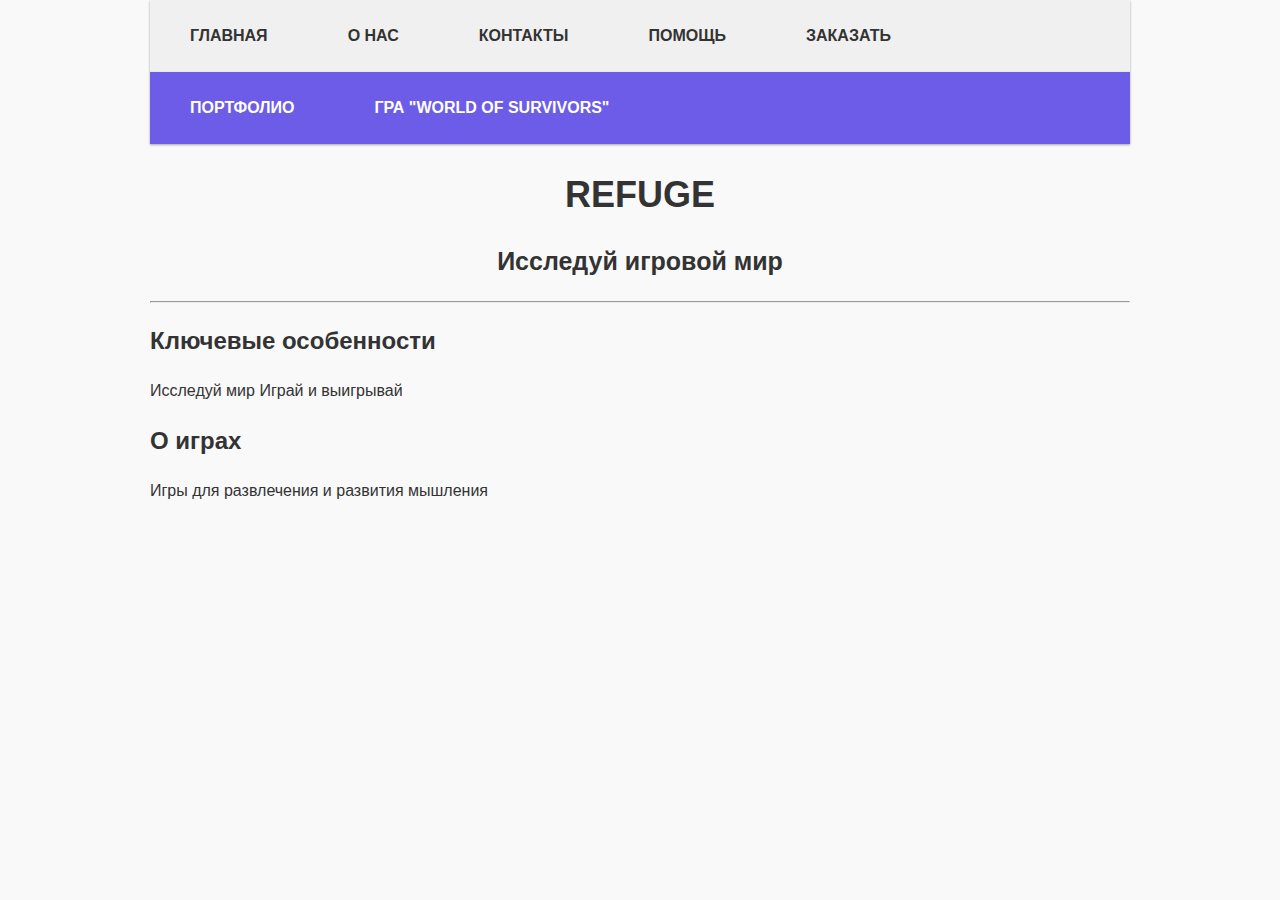
<file: html/index.html>
<!DOCTYPE html>
<html lang="ru">
<head>
    <meta charset="UTF-8">
    <meta http-equiv="X-UA-Compatible" content="IE=edge">
    <meta name="viewport" content="width=device-width, initial-scale=1.0">
    <title>project1</title>
    <link rel="stylesheet" href="../css/main.css">

    
   
</head>

<body>
  
    
        <div class="page">
          <nav class="page__menu menu">
            <ul class="menu__list r-list">
              <li class="menu__group"><a href="../html/index.html" class="menu__link r-link text-underlined">Главная</a></li>
              <li class="menu__group"><a href="../html/about.html" class="menu__link r-link text-underlined">О нас</a></li>
              <li class="menu__group"><a href="../html/contacts.html" class="menu__link r-link text-underlined">Контакты</a></li>
              <li class="menu__group"><a href="../html/help.html" class="menu__link r-link text-underlined">Помощь</a></li>
              <li class="menu__group"><a href="../html/order.html" class="menu__link r-link text-underlined">Заказать</a></li>
            </ul>
          </nav>
          <nav class="page__menu page__custom-settings menu">
            <ul class="menu__list r-list">
              <li class="menu__group"><a href="../html/portfolio.html" class="menu__link r-link text-underlined">Портфолио</a></li>
              <li class="menu__group"><a href="" class="menu__link r-link text-underlined" target="_blank">Гра "World of survivors"</a></li>
            </ul>
          </nav>
        </div>

      <main>
        <h1>REFUGE</h1>
        <h2>Исследуй игровой мир</h2>
        <hr>
        
        <section>
          <h2>Ключевые особенности</h2>
          <ul>
            <li>Исследуй мир</li>
            <li>Играй и выигрывай</li>
            
          </ul>
        </section>
        
        <section>
          <h2>О играх</h2>
        <p>Игры для развлечения и развития мышления</p>
        </section>
      

        
      </main>
      
</body>
</html>
</file>
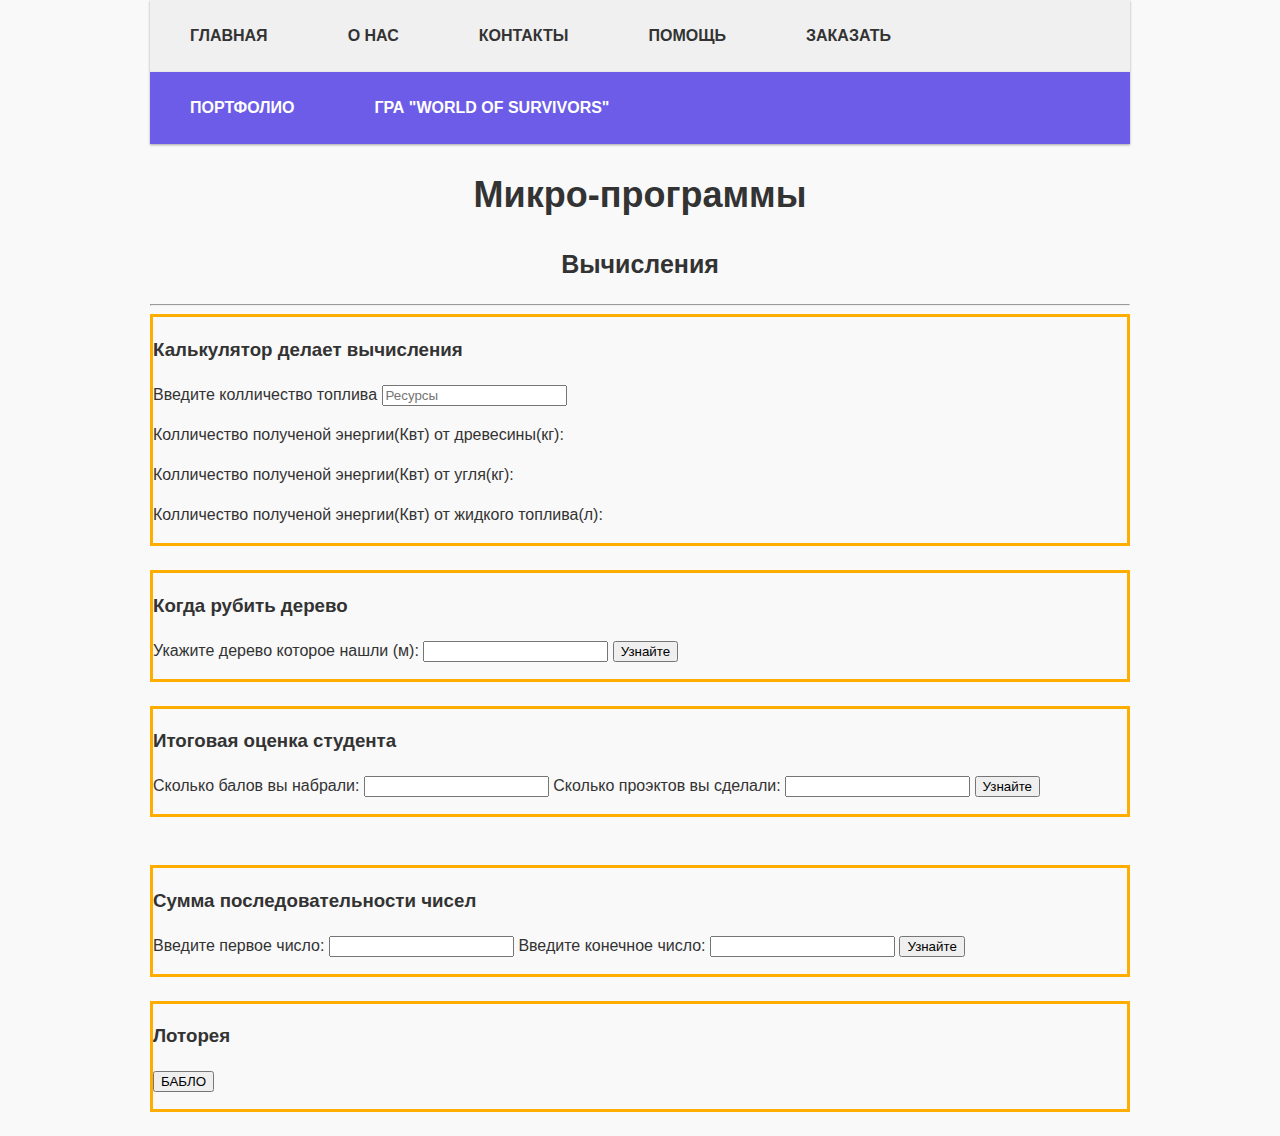
<file: html/1woodEnergyConverter.html>
<!DOCTYPE html>
<html lang="ru">
<head>
    <meta charset="UTF-8">
    <meta http-equiv="X-UA-Compatible" content="IE=edge">
    <meta name="viewport" content="width=device-width, initial-scale=1.0">
    <title>project1</title>
    <link rel="stylesheet" href="../css/main.css">
    <script src="../scrypt.js"></script>
   
</head>

<body>
  <div class="page">
    <nav class="page__menu menu">
    <ul class="menu__list r-list">
        <li class="menu__group"><a href="../html/index.html" class="menu__link r-link text-underlined">Главная</a></li>
        <li class="menu__group"><a href="../html/about.html" class="menu__link r-link text-underlined">О нас</a></li>
        <li class="menu__group"><a href="../html/contacts.html" class="menu__link r-link text-underlined">Контакты</a></li>
        <li class="menu__group"><a href="../html/help.html" class="menu__link r-link text-underlined">Помощь</a></li>
        <li class="menu__group"><a href="../html/order.html" class="menu__link r-link text-underlined">Заказать</a></li>
    </ul>
        </nav>
        <nav class="page__menu page__custom-settings menu">
          <ul class="menu__list r-list">
            <li class="menu__group"><a href="../html/portfolio.html" class="menu__link r-link text-underlined">Портфолио</a></li>
            <li class="menu__group"><a href="" class="menu__link r-link text-underlined" target="_blank">Гра "World of survivors"</a></li>
          </ul>
        </nav>
      </div>

      <main>
        <h1>Микро-программы<h1>
        <h2 class="text-gray">Вычисления</h1>
        <hr>
        
       
        <div class="panel">
          <h3>Калькулятор делает вычисления</h3>
            <label> Введите колличество топлива</label>
            <input id="inputFuel" type="number" placeholder= "Ресурсы"
            oninput ="FuelEnergyConverter(this.value)" onchange="FuelEnergyConverter(this.value)">

            <p> Колличество полученой  энергии(Квт) от древесины(кг): <span id="outputWood"></span> </p>
            <p> Колличество полученой  энергии(Квт) от угля(кг): <span id="outputCoal"></span> </p>
            <p> Колличество полученой  энергии(Квт) от жидкого топлива(л): <span id="outputLiquidFuel"></span> </p>       
        </div> 
           <br>
           
        <div class="panel">
          <h3>Когда рубить дерево</h3>
          <label for="wood-height">Укажите дерево которое нашли (м):</label> 
          <input type="wood-height-input" id="wood-height">
            
          <button onclick="know()">Узнайте</button>
          <p><span id="wood-result"></span></p>
        </div>
     
            <br>
            <div class="panel">
              <h3>Итоговая оценка студента</h3>
              <label for="exam-grade">Сколько балов вы набрали:</label> 
              <input type="entering-an-exam-grade" id="exam-grade">
              
              <label for="projects-amount">Сколько проэктов вы сделали:</label>   
              <input type="entering-the-number-of-projects" id="projects-amount">
            
              <button onclick="studentScores()">Узнайте</button>
              <p><span id="student's-final-grade"></span></p>
            </div>
            <br>
 
            <br>
            <div class="panel">
              <h3>Сумма последовательности чисел</h3>
              <label for="sequence-sum-start">Введите первое число:</label> 
              <input type="text2" id="sequence-sum-start">
              
              <label for="sequence-sum-end">Введите конечное число:</label>   
              <input type="text2"id="sequence-sum-end">
            
              <button onclick="handleSecuenceSumBtnClick()">Узнайте</button>
              <p><span id="sequence-sum-result"></span></p>
            </div>
            <br>  
            
            <div class="panel">
            <h3>Лоторея</h3>
            <button onclick="f1()">БАБЛО</button>
            <p id = "out"></td> <p> 
            </div>
            <br>
      </main>
</body>
</html>
</file>
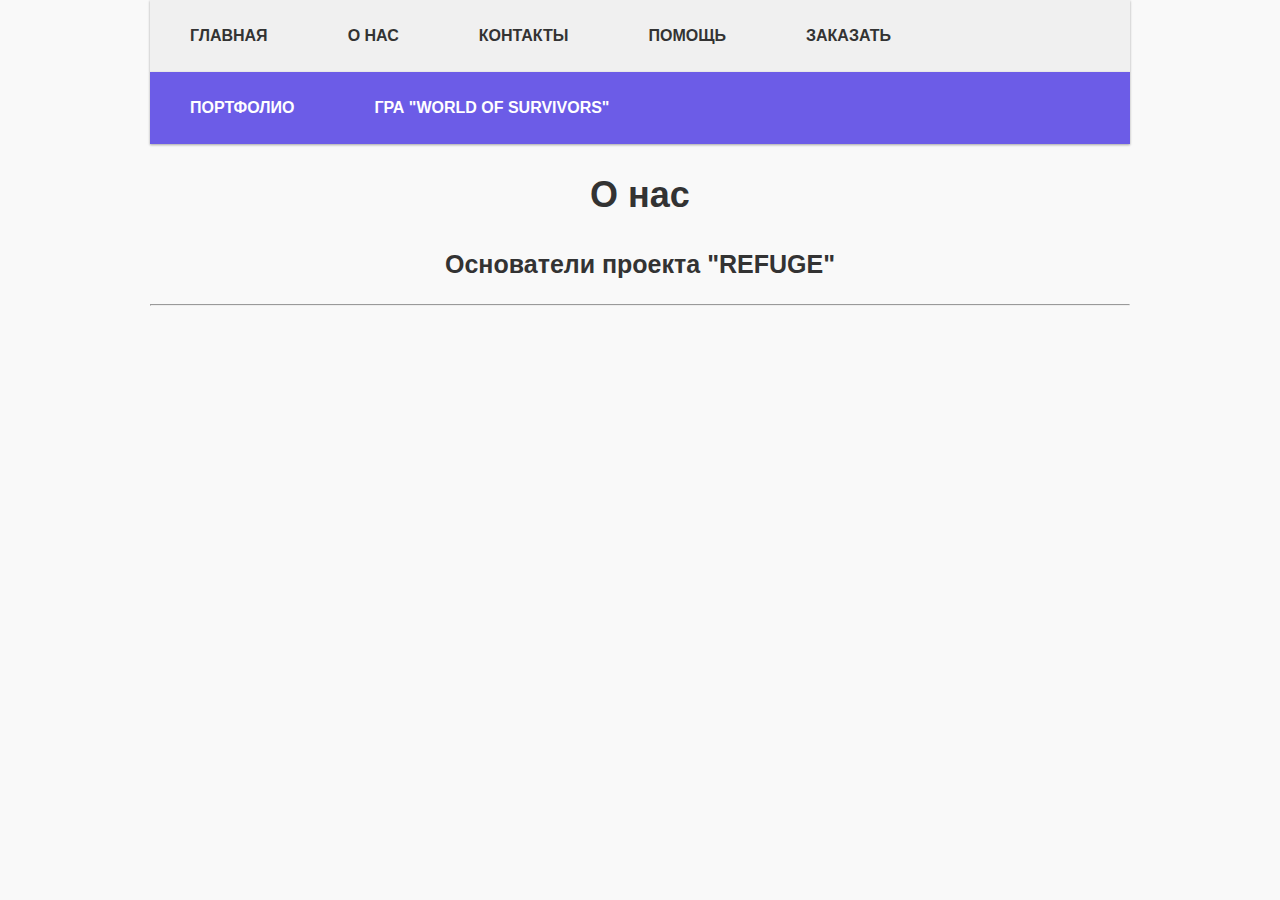
<file: html/about.html>
<!DOCTYPE html>
<html lang="ru">
<head>
    <meta charset="UTF-8">
    <meta http-equiv="X-UA-Compatible" content="IE=edge">
    <meta name="viewport" content="width=device-width, initial-scale=1.0">
    <title>project1</title>
    <link rel="stylesheet" href="../css/main.css">
   
</head>

<body>



      <div class="page">
        <nav class="page__menu menu">
          <ul class="menu__list r-list">
            <li class="menu__group"><a href="../html/index.html" class="menu__link r-link text-underlined">Главная</a></li>
            <li class="menu__group"><a href="../html/about.html" class="menu__link r-link text-underlined">О нас</a></li>
            <li class="menu__group"><a href="../html/contacts.html" class="menu__link r-link text-underlined">Контакты</a></li>
            <li class="menu__group"><a href="../html/help.html" class="menu__link r-link text-underlined">Помощь</a></li>
            <li class="menu__group"><a href="../html/order.html" class="menu__link r-link text-underlined">Заказать</a></li>
          </ul>
        </nav>
        <nav class="page__menu page__custom-settings menu">
          <ul class="menu__list r-list">
            <li class="menu__group"><a href="../html/portfolio.html" class="menu__link r-link text-underlined">Портфолио</a></li>
            <li class="menu__group"><a href="" class="menu__link r-link text-underlined" target="_blank">Гра "World of survivors"</a></li>
          </ul>
        </nav>
      </div>

      <main>
        <h1>О нас<h1>
        <h2 class="text-gray">Основатели проекта "REFUGE"<h2>
        <hr>
      </main>
</body>
</file>
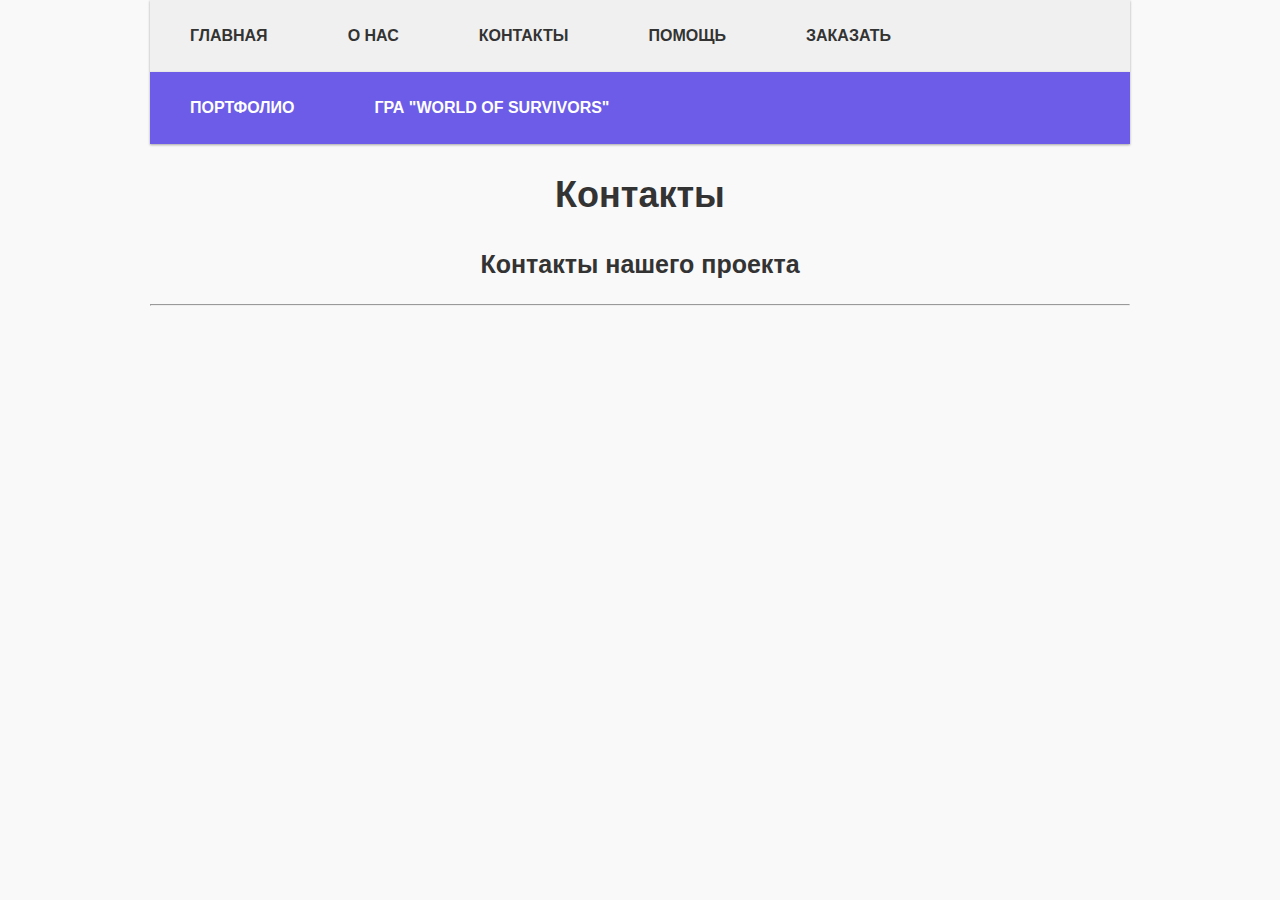
<file: html/contacts.html>
<!DOCTYPE html>
<html lang="ru">
<head>
    <meta charset="UTF-8">
    <meta http-equiv="X-UA-Compatible" content="IE=edge">
    <meta name="viewport" content="width=device-width, initial-scale=1.0">
    <title>project1</title>
    <link rel="stylesheet" href="../css/main.css">
   
</head>

<body>
  



      <div class="page">
        <nav class="page__menu menu">
          <ul class="menu__list r-list">
            <li class="menu__group"><a href="../html/index.html" class="menu__link r-link text-underlined">Главная</a></li>
            <li class="menu__group"><a href="../html/about.html" class="menu__link r-link text-underlined">О нас</a></li>
            <li class="menu__group"><a href="../html/contacts.html" class="menu__link r-link text-underlined">Контакты</a></li>
            <li class="menu__group"><a href="../html/help.html" class="menu__link r-link text-underlined">Помощь</a></li>
            <li class="menu__group"><a href="../html/order.html" class="menu__link r-link text-underlined">Заказать</a></li>
          </ul>
        </nav>
        <nav class="page__menu page__custom-settings menu">
          <ul class="menu__list r-list">
            <li class="menu__group"><a href="../html/portfolio.html" class="menu__link r-link text-underlined">Портфолио</a></li>
            <li class="menu__group"><a href="" class="menu__link r-link text-underlined" target="_blank">Гра "World of survivors"</a></li>
          </ul>
        </nav>
      </div>

      <main>
        <h1>Контакты<h1>
        <h2 class="text-gray">Контакты нашего проекта<h2>
        <hr>
          <section>
            
          </section>
      </main>
    


    </body>
</html>
</file>
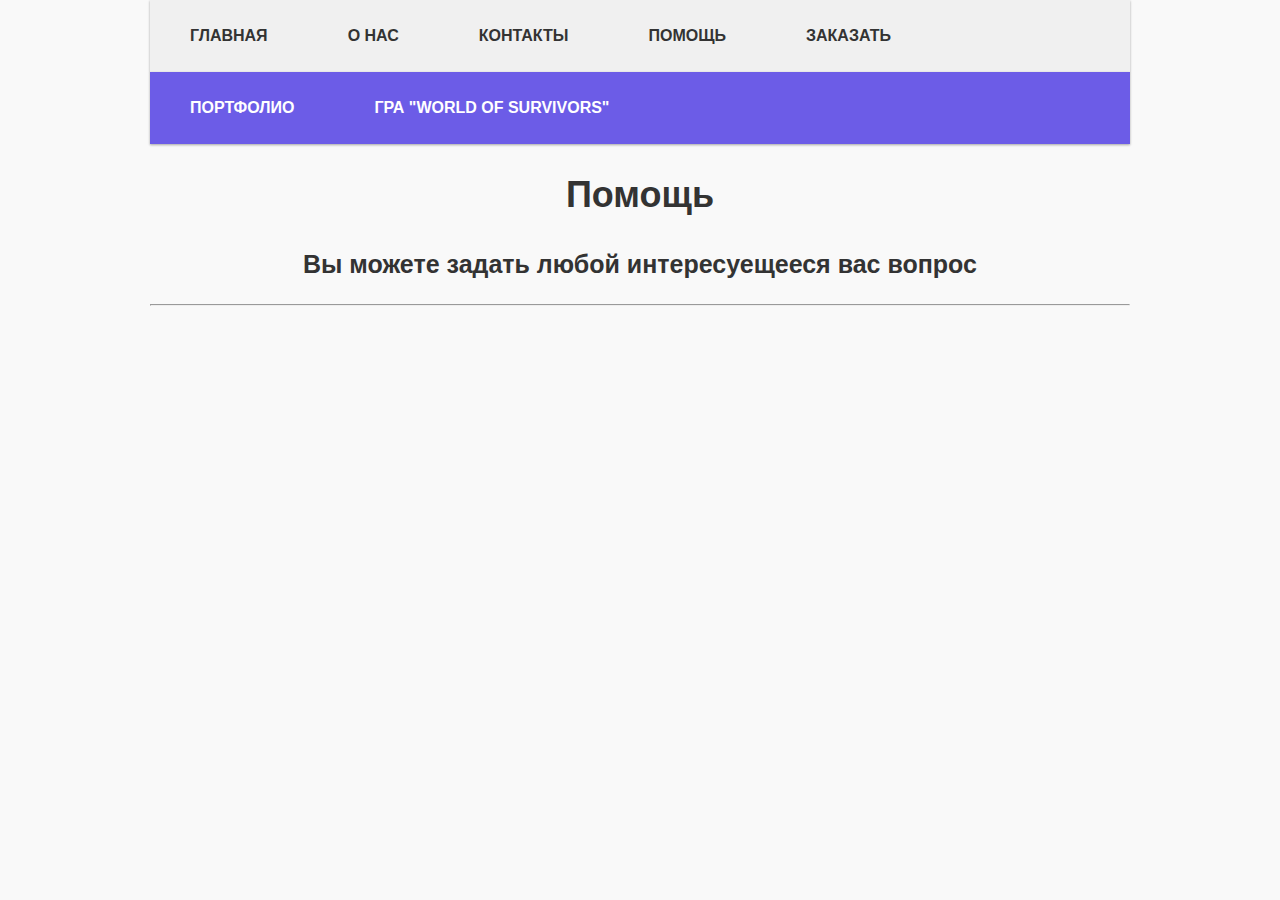
<file: html/help.html>
<!DOCTYPE html>
<html lang="ru">
<head>
    <meta charset="UTF-8">
    <meta http-equiv="X-UA-Compatible" content="IE=edge">
    <meta name="viewport" content="width=device-width, initial-scale=1.0">
    <title>project1</title>
    <link rel="stylesheet" href="../css/main.css">
   
</head>

<body>
  
    


      <div class="page">
        <nav class="page__menu menu">
          <ul class="menu__list r-list">
            <li class="menu__group"><a href="../html/index.html" class="menu__link r-link text-underlined">Главная</a></li>
            <li class="menu__group"><a href="../html/about.html" class="menu__link r-link text-underlined">О нас</a></li>
            <li class="menu__group"><a href="../html/contacts.html" class="menu__link r-link text-underlined">Контакты</a></li>
            <li class="menu__group"><a href="../html/help.html" class="menu__link r-link text-underlined">Помощь</a></li>
            <li class="menu__group"><a href="../html/order.html" class="menu__link r-link text-underlined">Заказать</a></li>
          </ul>
        </nav>
        <nav class="page__menu page__custom-settings menu">
          <ul class="menu__list r-list">
            <li class="menu__group"><a href="../html/portfolio.html" class="menu__link r-link text-underlined">Портфолио</a></li>
            <li class="menu__group"><a href="" class="menu__link r-link text-underlined" target="_blank">Гра "World of survivors"</a></li>
          </ul>
        </nav>
      </div>

      <main class="content">
        <h1 >Помощь<h1>
        <h2 class="text-gray">Вы можете задать любой интересуещееся вас вопрос<h2>
        <hr>
          <section>
           
          </section>
      </main>


</body>
</html>
</file>
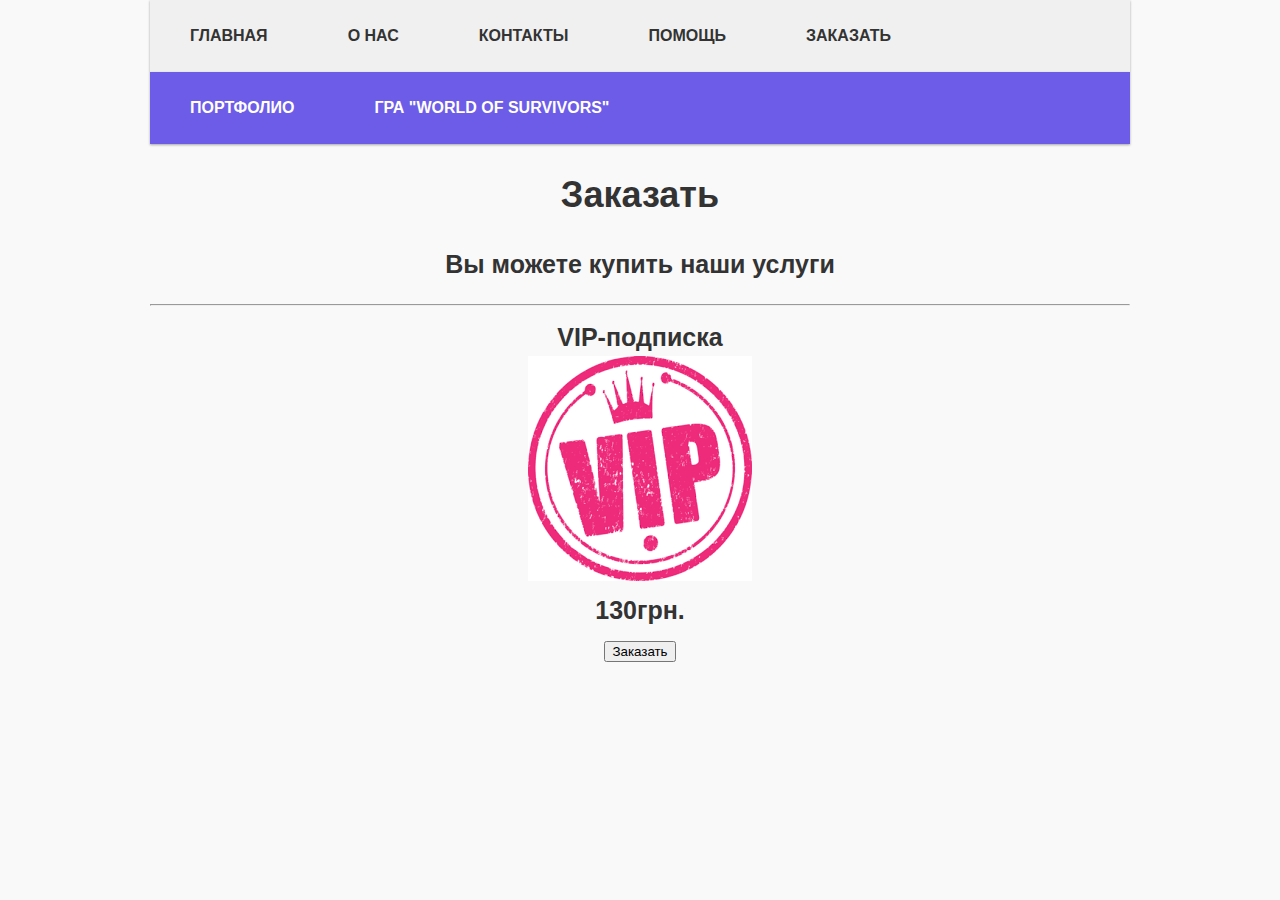
<file: html/order.html>
<!DOCTYPE html>
<html lang="ru">
<head>
    <meta charset="UTF-8">
    <meta http-equiv="X-UA-Compatible" content="IE=edge">
    <meta name="viewport" content="width=device-width, initial-scale=1.0">
    <title>project1</title>
    <link rel="stylesheet" href="../css/main.css">
   
</head>

<body>
      <div class="page">
        <nav class="page__menu menu">
          <ul class="menu__list r-list">
            <li class="menu__group"><a href="../html/index.html" class="menu__link r-link text-underlined">Главная</a></li>
            <li class="menu__group"><a href="../html/about.html" class="menu__link r-link text-underlined">О нас</a></li>
            <li class="menu__group"><a href="../html/contacts.html" class="menu__link r-link text-underlined">Контакты</a></li>
            <li class="menu__group"><a href="../html/help.html" class="menu__link r-link text-underlined">Помощь</a></li>
            <li class="menu__group"><a href="../html/order.html" class="menu__link r-link text-underlined">Заказать</a></li>
          </ul>
        </nav>
        <nav class="page__menu page__custom-settings menu">
          <ul class="menu__list r-list">
            <li class="menu__group"><a href="../html/portfolio.html" class="menu__link r-link text-underlined">Портфолио</a></li>
            <li class="menu__group"><a href="" class="menu__link r-link text-underlined" target="_blank">Гра "World of survivors"</a></li>
          </ul>
        </nav>
      </div>
          <main>
            <h1>Заказать<h1>
            <h2 class="text-gray">Вы можете купить наши услуги<h2>
            <hr>
             <section class=>
                <article>
                  <div>VIP-подписка</div>
                  <img src="vip.png" alt="VIP">   
                  <div><span>130</span><span class="price-cur">грн.</span> </div>  
                  <button>Заказать</button>
                </article>
              </section>
          </main>
</body>
</html>
</file>
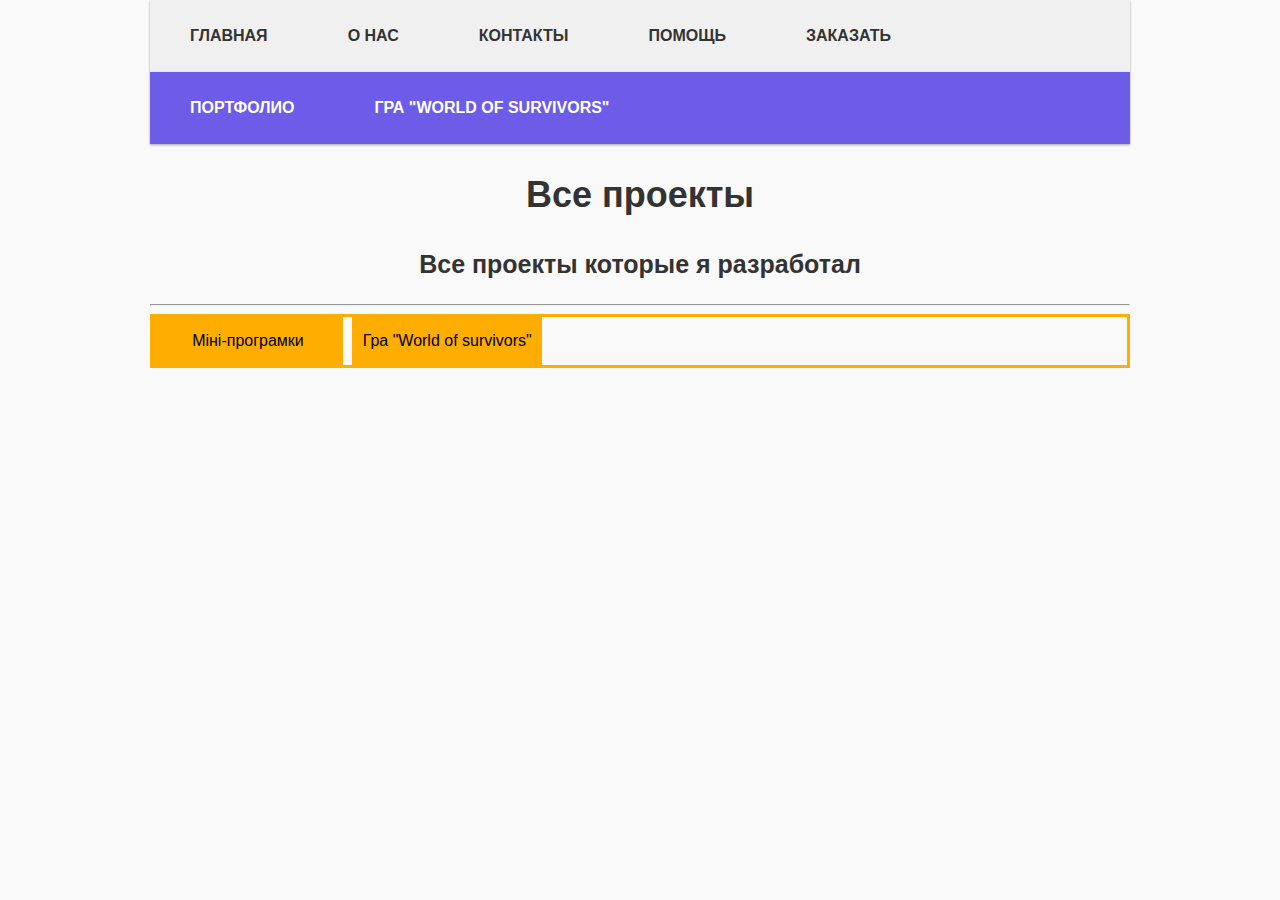
<file: html/portfolio.html>
<!DOCTYPE html>
<html lang="ru">
<head>
    <meta charset="UTF-8">
    <meta http-equiv="X-UA-Compatible" content="IE=edge">
    <meta name="viewport" content="width=device-width, initial-scale=1.0">
    <title>project1</title>
    <link rel="stylesheet" href="../css/main.css">
    <script src="../scrypt.js"></script>
   
</head>

<body>
  <div class="page">
    <nav class="page__menu menu">
    <ul class="menu__list r-list">
        <li class="menu__group"><a href="../html/index.html" class="menu__link r-link text-underlined">Главная</a></li>
        <li class="menu__group"><a href="../html/about.html" class="menu__link r-link text-underlined">О нас</a></li>
        <li class="menu__group"><a href="../html/contacts.html" class="menu__link r-link text-underlined">Контакты</a></li>
        <li class="menu__group"><a href="../html/help.html" class="menu__link r-link text-underlined">Помощь</a></li>
        <li class="menu__group"><a href="../html/order.html" class="menu__link r-link text-underlined">Заказать</a></li>
    </ul>
        </nav>
        <nav class="page__menu page__custom-settings menu">
          <ul class="menu__list r-list">
            <li class="menu__group"><a href="../html/portfolio.html" class="menu__link r-link text-underlined">Портфолио</a></li>
            <li class="menu__group"><a href="" class="menu__link r-link text-underlined" target="_blank">Гра "World of survivors"</a></li>
          </ul>
        </nav>
      </div>
      
      <main>
        <h1>Все проекты<h1>
        <h2 class="text-gray">Все проекты которые я разработал</h1>
        <hr>
        
       
        <div class="panel">
          <li><a class="a1" href="../html/1woodEnergyConverter.html">Міні-програмки</a></li>
          <li><a class="a1" href="" class="">Гра "World of survivors"</a></li>
        </div>    
  
      </main>
</body>
</html>
</file>
<file: css/main.css>
body {
  font-family: sans-serif;
  line-height: 1.5;

  background-color: #f9f9f9;
  color: #333333;

  width: 980px;
  margin: 0 auto;
}

h1 {
  text-align: center;
  font-size: 36px;
  margin-bottom: 0;
}

main > h2 {
  text-align: center;
  font-size: 25px;
}

calc {
  margin: 0;
  width: 100%;
  max-width: 300px;

}

.panel { 
  border-style: solid;
  border-color: rgb(255, 174, 0);
  
}


.r-link{
  display: var(--rLinkDisplay, inline-flex) !important;
}

.r-link[href]{
  color: var(--rLinkColor) !important;
  text-decoration: var(--rLinkTextDecoration, none) !important;
}

.r-list{
  padding-left: var(--rListPaddingLeft, 0) !important;
  margin-top: var(--rListMarginTop, 0) !important;
  margin-bottom: var(--rListMarginBottom, 0) !important;
  list-style: var(--rListListStyle, none) !important;
}

ul {
  padding: 0;
  width: 100%;
}

li {
  display: inline;
}

.a1 {
  text-align: center;
  line-height: 1;
  color: black;
  text-decoration:none;
  
  outline: none;
  text-decoration: none;
  display: inline-block;
  width: 19.5%;
  margin-right: 0.5%;
  text-align: center;
  line-height: 3;
  color: black;
}

li:last-child a {
  margin-right: 0;
}

.a1:link, .a1:visited, .a1:focus {
  background: rgb(255, 174, 0);
}

.a1:hover {
  background: #A68819;
}




/*
=====
CORE STYLES
=====
*/

.menu{
  --rLinkColor: var(--menuLinkColor, currentColor);
}

.menu__link{
  display: var(--menuLinkDisplay, block);
}

/* 
focus state 
*/

.menu__link:focus{
  outline: var(--menuLinkOutlineWidth, 2px) solid var(--menuLinkOutlineColor, currentColor);
  outline-offset: var(--menuLinkOutlineOffset);
}

/* 
fading siblings
*/

.menu:hover .menu__link:not(:hover){
  --rLinkColor: var(--menuLinkColorUnactive, rgba(22, 22, 22, .35));
}

/*
=====
PRESENTATION STYLES
=====
*/

.menu{
  background-color: var(--menuBackgroundColor, #f0f0f0);
  box-shadow: var(--menuBoxShadow, 0 1px 3px 0 rgba(0, 0, 0, .12), 0 1px 2px 0 rgba(0, 0, 0, .24));
}

.menu__list{
  display: flex;  
}

.menu__link{
  padding: var(--menuLinkPadding, 1.5rem 2.5rem);
  font-weight: 700;
  text-transform: uppercase;
}

/* 
=====
TEXT UNDERLINED
=====
*/

.text-underlined{
  position: relative;
  overflow: hidden;

  will-change: color;
  transition: color .25s ease-out;  
}

.text-underlined::before, 
.text-underlined::after{
  content: "";
  width: 0;
  height: 3px;
  background-color: var(--textUnderlinedLineColor, currentColor);

  will-change: width;
  transition: width .1s ease-out;

  position: absolute;
  bottom: 0;
}

.text-underlined::before{
  left: 50%;
  transform: translateX(-50%); 
}

.text-underlined::after{
  right: 50%;
  transform: translateX(50%); 
}

.text-underlined:hover::before, 
.text-underlined:hover::after{
  width: 100%;
  transition-duration: .2s;
}

/*
=====
SETTINGS
=====
*/

.page__custom-settings{
  --menuBackgroundColor: #6c5ce7;
  --menuLinkColor: #fff;
  --menuLinkColorUnactive: #241c69;
  
}

.calc {
  margin-top: 20px;
  border: 4px solid #B2EBF2;
  padding: 20px 40px;
}
#wood-result {
  font-size: 16px;
  font-weight: 700;
  color: #00BCD4;
}
</file>
